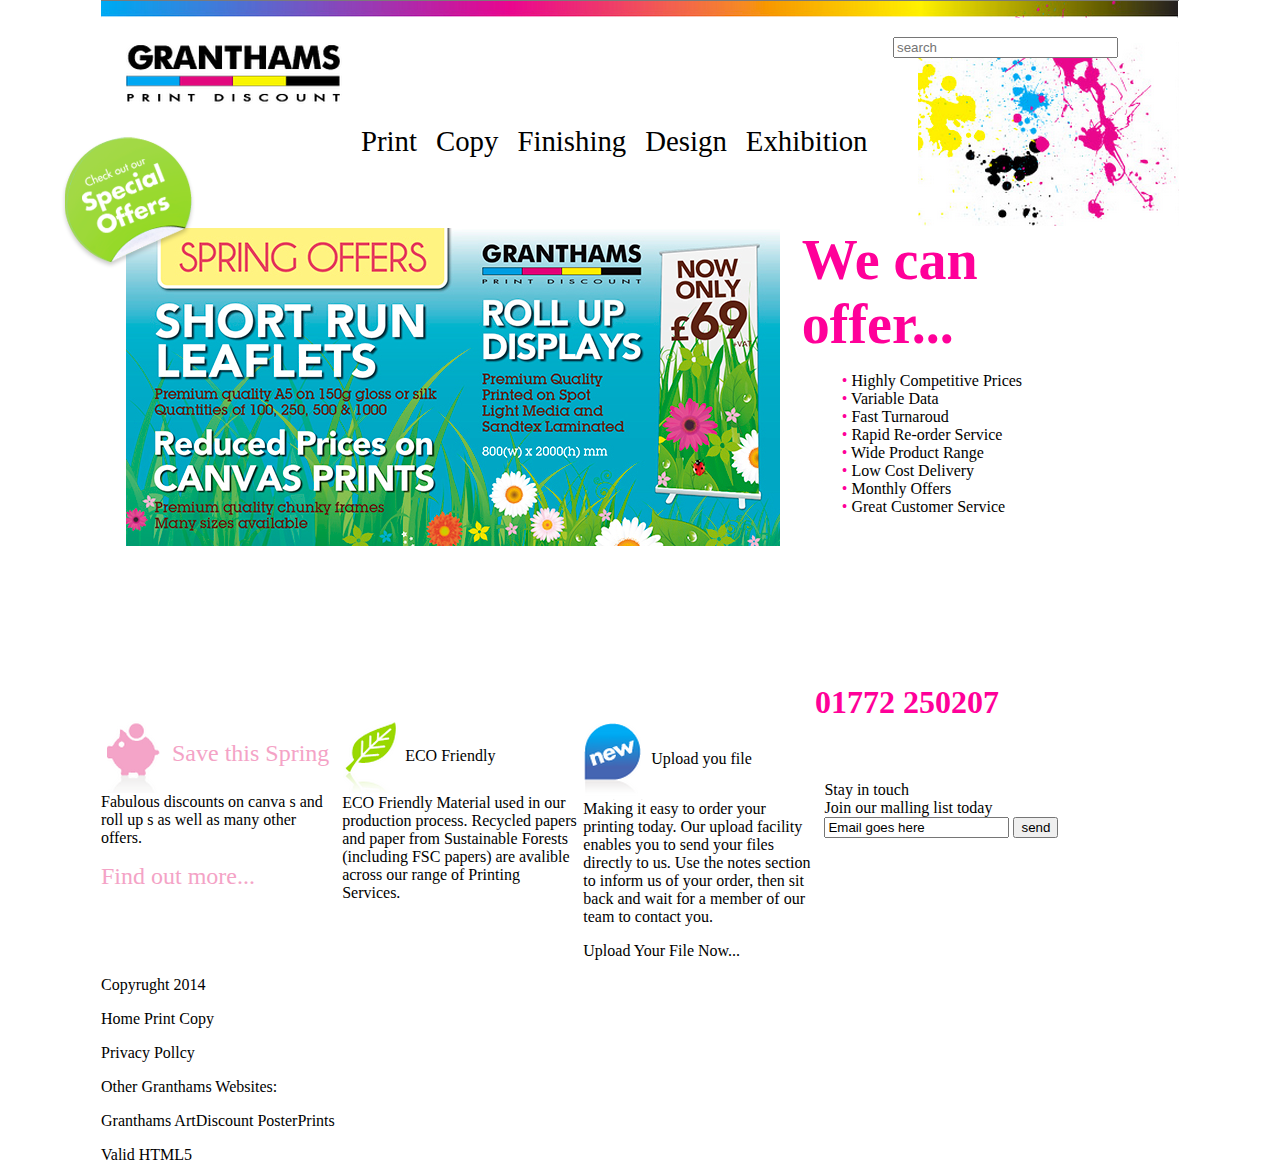
<file: css02/index.html>
<!DOCTYPE HTML>
<HTML LANG = "ES">
	<HEAD>
		<META CHARSET = "UTF-8">
			<TITLE>Practica 02 CSS3</TITLE>
			<!-- <LINK REL "stylesheet" HREF="css/estilos.css"> -->
			<link rel="stylesheet" type="text/css" href="css/estilos.css">
	</HEAD>
	<BODY>
		<HEADER>
			<IMG SRC = "img/banner.png" ALT = "">
				<IMG SRC="img/granthams.png" ID = "granthams" ALT = "">
					<IMG SRC="img/paint.png" ID = "paint" ALT = "">
						<INPUT TYPE = "SEARCH" PLACEHOLDER = "search" SIZE = 25>
							<NAV>
								<UL>
									<LI>Print</LI>
									<LI>Copy</LI>
									<LI>Finishing</LI>
									<LI>Design</LI>
									<LI>Exhibition</LI>
								</UL>
							</NAV>
		</HEADER>
		<SECTION ID = "primerseccion">
			<ARTICLE ID = "seccion01aer01">
				<IMG SRC="img/slide.jpg" ALT="">
			</ARTICLE>
			<ARTICLE ID = "seccion01art02">
				<SPAN CLASS = "wecanoffer">We can offer...</SPAN>
				<UL>
					<LI>Highly Competitive Prices</LI>
					<LI>Variable Data</LI>
					<LI>Fast Turnaroud</LI>
					<LI>Rapid Re-order Service</LI>
					<LI>Wide Product Range</LI>
					<LI>Low Cost Delivery</LI>
					<LI>Monthly Offers</LI>
					<LI>Great Customer Service</LI>
				</UL>
			</ARTICLE>			
		</SECTION>
		<img src="img/bg_offer.png" id = "bgoffer" alt="">
		<SECTION ID = "segundaseccion">
			<ARTICLE>
				<SPAN CLASS="numerotelefono">01772 250207</SPAN>
			</ARTICLE>
		</SECTION>
		<SECTION ID = "terceraseccion">
			<ARTICLE>
				<IMG SRC="img/cerdito.png" ALT="">
					<SPAN CLASS ="colorrosa">Save this Spring </SPAN> <BR>
					Fabulous discounts on canva s and roll up s as well as many other offers. <P>
					<SPAN class="colorrosa">Find out more...</SPAN>
			</ARTICLE>
			<ARTICLE>
				<IMG SRC="img/hoja.png" ALT="">
					ECO Friendly <BR>
					ECO Friendly Material used in our production process. Recycled papers and paper from Sustainable Forests (including FSC papers) are avalible across our range of Printing Services.
			</ARTICLE>
			<ARTICLE>
				<IMG SRC = "img/new.png" ALT = "">
					Upload you file <BR>
					Making it easy to order your printing today. Our upload facility enables you to send your files directly to us. Use the notes section to inform us of your order, then sit back and wait for a member of our team to contact you. <P>
					Upload Your File Now...
			</ARTICLE>
			<ARTICLE ID = "mallinglist">
				<SPAN>Stay in touch</SPAN> <BR>
				Join our malling list today
				<INPUT TYPE="text" VALUE="Email goes here">
					<INPUT TYPE="button" VALUE="send">
			</ARTICLE>
		</SECTION>
		<SECTION>
			<ARTICLE>
				Copyrught 2014 <P>
				Home Print Copy <P>
				Privacy Pollcy
			</ARTICLE>
			<ARTICLE>
				Other Granthams Websites: <P>
				Granthams ArtDiscount PosterPrints
			</ARTICLE>
			<ARTICLE>
				Valid HTML5
			</ARTICLE>
		</SECTION>
	</BODY>
</HTML>
</file>
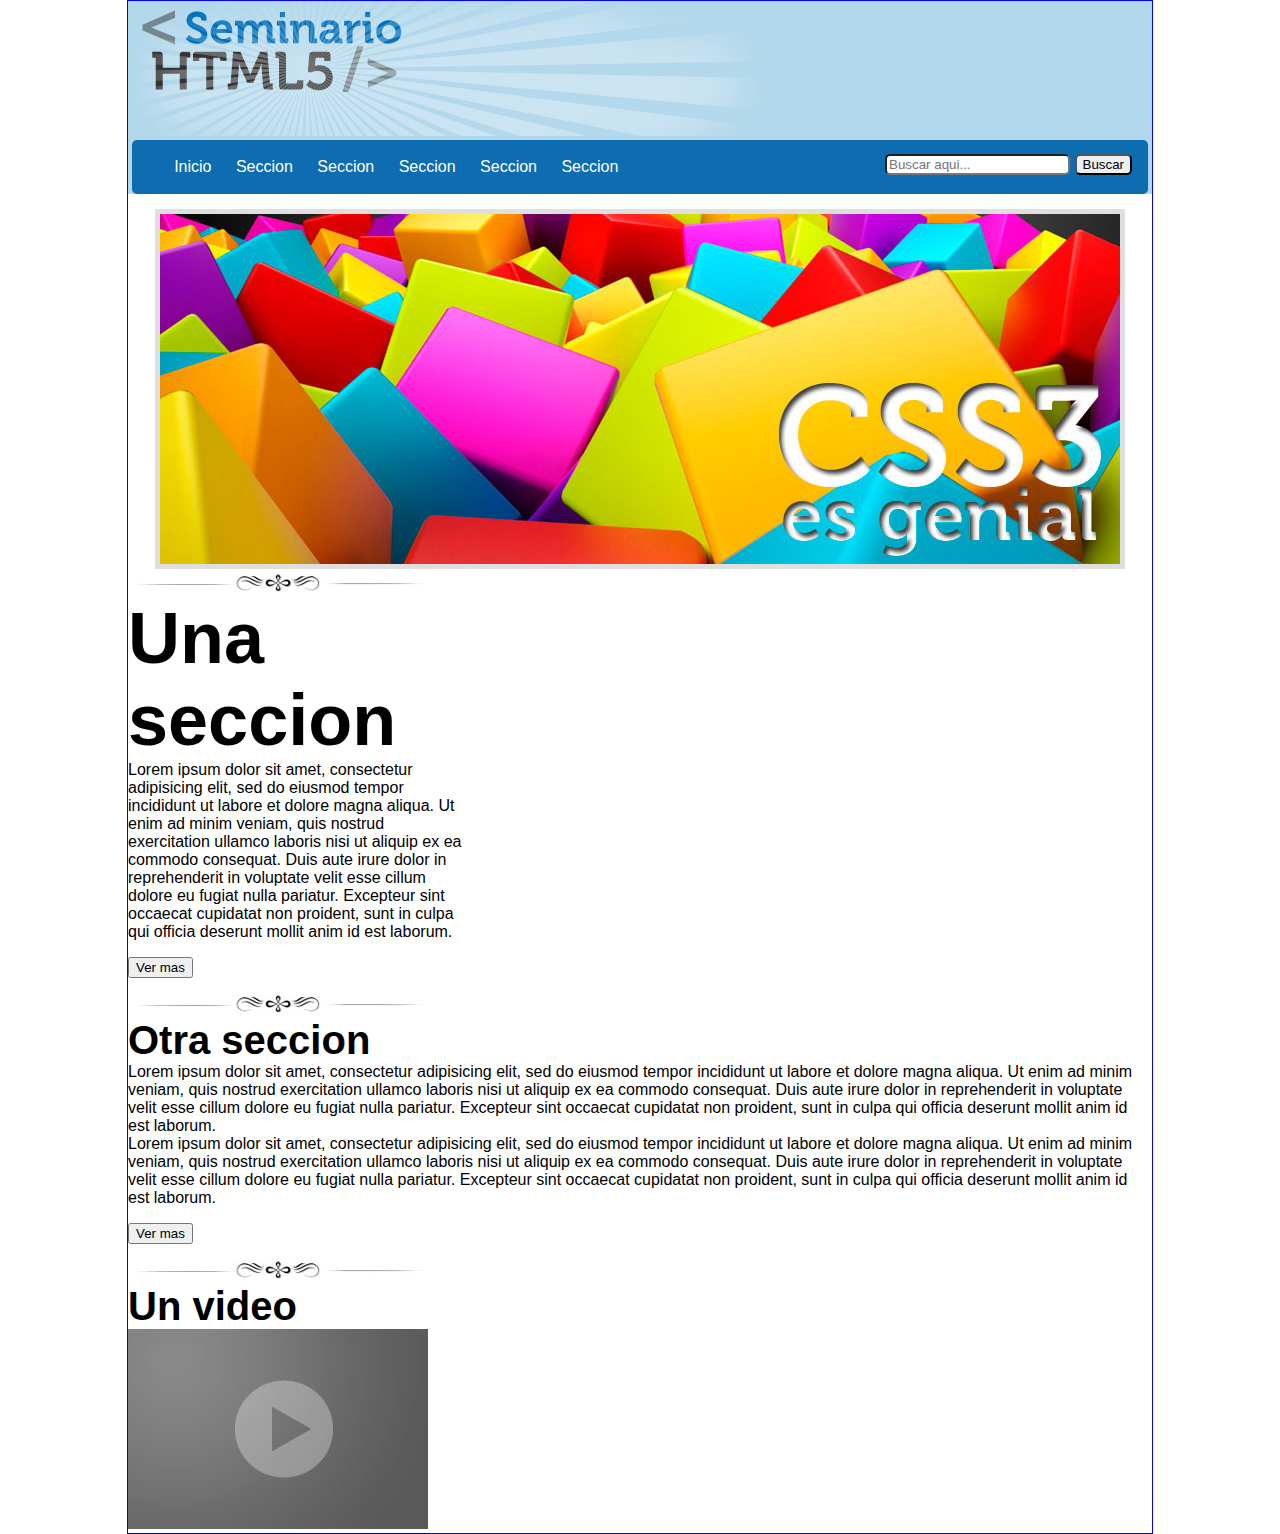
<file: practica01css/index.html>
<!DOCTYPE html>
<HTML LANG = "ES">
	<HEAD>
		<META CHARSET = "UTF-8">
			<TITLE>Practica 01 CSS3</TITLE>
			<link rel="stylesheet" type="text/css" href="css/estilos.css">
	</HEAD>
	<BODY>
		<HEADER>
			<IMG SRC = "img/resplandor.png" ALT = "">
			<IMG ID = "logo" SRC= "img/logo.png" ALT = "">
				<NAV>
					<UL>
						<LI>Inicio</LI>
						<LI>Seccion</LI>
						<LI>Seccion</LI>
						<LI>Seccion</LI>
						<LI>Seccion</LI>
						<LI>Seccion</LI>
					</UL>
				</NAV>
				<FORM ACTION = "">
					<INPUT TYPE = "search" PLACEHOLDER = "Buscar aqui...">
						<INPUT TYPE = "button" VALUE = "Buscar">
				</FORM>
		</HEADER>
		<SECTION ID = "seccion01">
			<ARTICLE>
			<IMG SRC = "img/slide2.jpg" ALT = "">
				</ARTICLE>
		</SECTION>
		<SECTION ID = "seccion02">
			<ARTICLE>
					<IMG SRC = "img/separador.jpg" ALT = ""> <BR>
					<SPAN CLASS = "unaSeccion">Una seccion</SPAN> <BR>
					Lorem ipsum dolor sit amet, consectetur adipisicing elit, sed do eiusmod
					tempor incididunt ut labore et dolore magna aliqua. Ut enim ad minim veniam,
					quis nostrud exercitation ullamco laboris nisi ut aliquip ex ea commodo
					consequat. Duis aute irure dolor in reprehenderit in voluptate velit esse
					cillum dolore eu fugiat nulla pariatur. Excepteur sint occaecat cupidatat non
					proident, sunt in culpa qui officia deserunt mollit anim id est laborum.
					<P> <INPUT TYPE = "button" VALUE = "Ver mas">
			</ARTICLE>
		</SECTION>
				<SECTION>
			<ARTICLE>
					<IMG SRC = "img/separador.jpg" ALT = ""> <BR>
					<SPAN CLASS = "otraSeccion">Otra seccion</SPAN> <BR>
					Lorem ipsum dolor sit amet, consectetur adipisicing elit, sed do eiusmod
					tempor incididunt ut labore et dolore magna aliqua. Ut enim ad minim veniam,
					quis nostrud exercitation ullamco laboris nisi ut aliquip ex ea commodo
					consequat. Duis aute irure dolor in reprehenderit in voluptate velit esse
					cillum dolore eu fugiat nulla pariatur. Excepteur sint occaecat cupidatat non
					proident, sunt in culpa qui officia deserunt mollit anim id est laborum.
					<BR>
					Lorem ipsum dolor sit amet, consectetur adipisicing elit, sed do eiusmod
					tempor incididunt ut labore et dolore magna aliqua. Ut enim ad minim veniam,
					quis nostrud exercitation ullamco laboris nisi ut aliquip ex ea commodo
					consequat. Duis aute irure dolor in reprehenderit in voluptate velit esse
					cillum dolore eu fugiat nulla pariatur. Excepteur sint occaecat cupidatat non
					proident, sunt in culpa qui officia deserunt mollit anim id est laborum.
					<P> <INPUT TYPE = "button" VALUE = "Ver mas">
			</ARTICLE>
		</SECTION>
		<SECTION>
			<ARTICLE>
					<IMG SRC = "img/separador.jpg" ALT = ""> <BR>
					<SPAN class = "otraSeccion">Un video</SPAN> <BR>
					<IMG SRC = "img/video.jpg">
			</ARTICLE>
		</SECTION>
	</BODY>
</HTML>
</file>
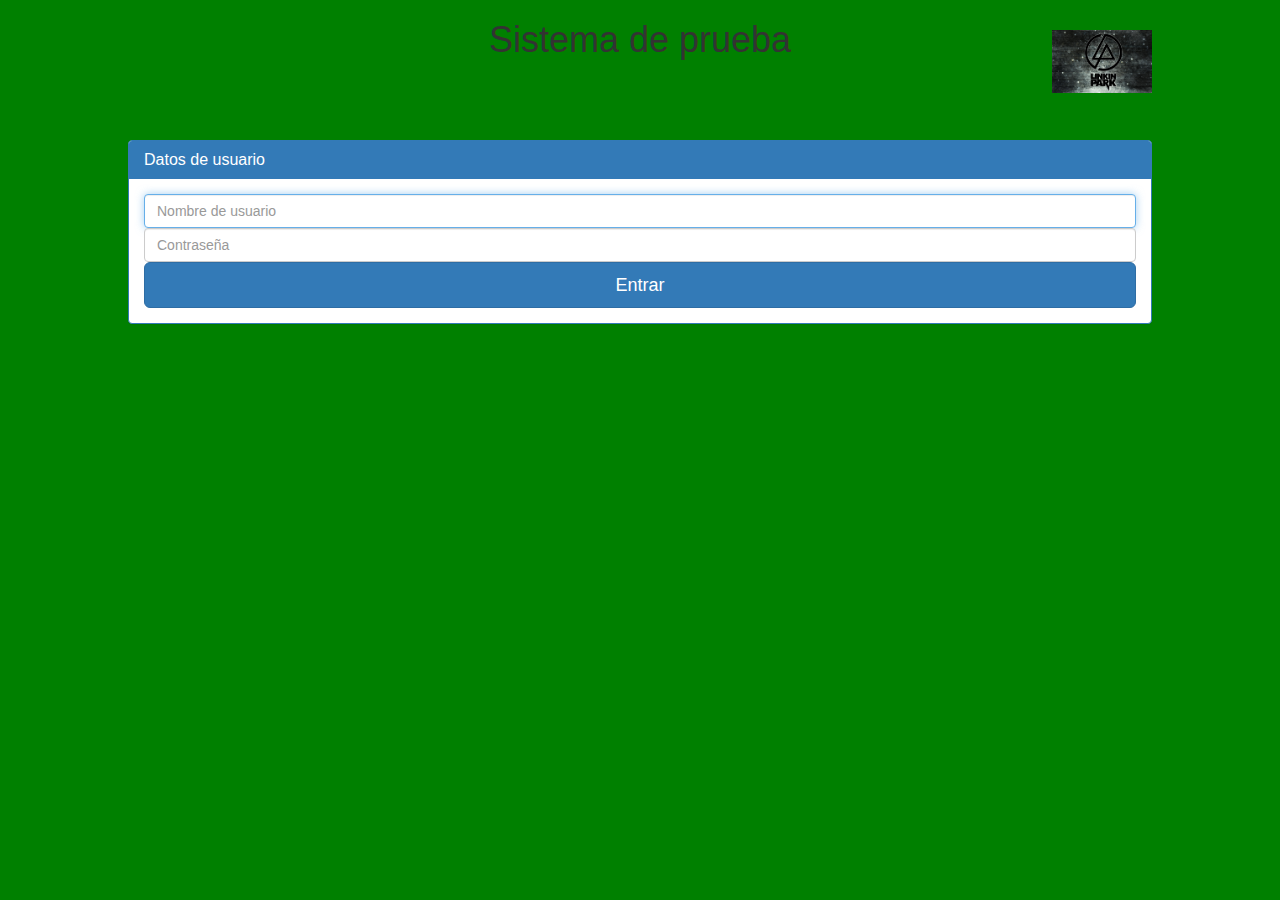
<file: usuarios/index.html>
<!DOCTYPE html>
<html lang="es">
<head>
	<meta charset="UTF-8">
	<title>Sistema de prueba</title>	
	<link rel="stylesheet" href="https://maxcdn.bootstrapcdn.com/bootstrap/3.3.7/css/bootstrap.min.css" integrity="sha384-BVYiiSIFeK1dGmJRAkycuHAHRg32OmUcww7on3RYdg4Va+PmSTsz/K68vbdEjh4u" crossorigin="anonymous">	
	<script src="http://code.jquery.com/jquery-1.10.1.min.js"></script>
	<script src="js/eventos.js"></script>  
	<link rel="stylesheet" href="css/estilos.css">
</head>
<body>
	<header>
		<h1>Sistema de prueba</h1>
		<img src="imagenes/logo.jpg" alt="">
		<nav>
			<ul>
				<li>
					<button class="btn btn-default">
						<span class="glyphicon glyphicon-home" aria-hidden="true"></span>
						Inicio
					</button>
				</li>
				<li>
					<button class="btn btn-primary" id="btnAlta">
						<span class="glyphicon glyphicon-ok" aria-hidden="true" id="btnAlta"></span>
						Alta
					</button>
				</li>
				<li>
					<button class="btn btn-danger">
						<span class="glyphicon glyphicon-remove" aria-hidden="true" id="btnBaja"></span>
						Baja
					</button>
				</li>
				<li>
					<button class="btn btn-warning">
						<span class="glyphicon glyphicon-th-list" aria-hidden="true"></span>
						Cambio
					</button>
				</li>
				<li>
					<button class="btn btn-info">
						<span class="glyphicon glyphicon-list-alt" aria-hidden="true"></span>
						Consulta
					</button>
				</li>
			</ul>
		</nav>
	</header>
	<section id="entradaUsuario">
		<article>
			<div class="panel panel-primary">
			  <div class="panel-heading">
			    <h3 class="panel-title">Datos de usuario</h3>
			  </div>
			  <div class="panel-body">
			    <input type="text" id="txtUsuario" class="form-control" placeholder="Nombre de usuario" autofocus>
			    <input type="password" id="txtClave" class="form-control" placeholder="Contraseña">
			    <button id="btnValidaUsuario" class="btn btn-primary btn-lg btn-block">
			    	Entrar
			    </button>
			  </div>
			</div>
		</article>
	</section>
	<main>
		<article id="artAltaUsuarios">
			<h2>Alta de usuarios</h2>
			<input type="text" id="txtUsuarioNombre" placeholder="Usuario" class="form-control">
			<input type="text" id="txtNombre" placeholder="Nombre" class="form-control">
			<input type="password" id="txtClaveNombre" placeholder="Clave" class="form-control">
			<select name="txtTipo" id="txtTipo" class="form-control">
				<option value="ninguno">Seleccione una opción</option>
				<option value="administrador">Administrador</option>
				<option value="invitado">Invitado</option>
				<option value="colado">Colado</option>
			</select>
			<button class="btn btn-success btn-lg btn-block" id="btnGuardaUsuario">
				Guardar
			</button>
			<button class="btn btn-danger btn-lg btn-block" id="btnBajaUsuario">
				Baja
			</button>
			<button class="btn btn-warning btn-lg btn-block" id="btnCambioUsuario">
				Cambio
			</button>
		</article>
	</main>
</body>
</html>
</file>
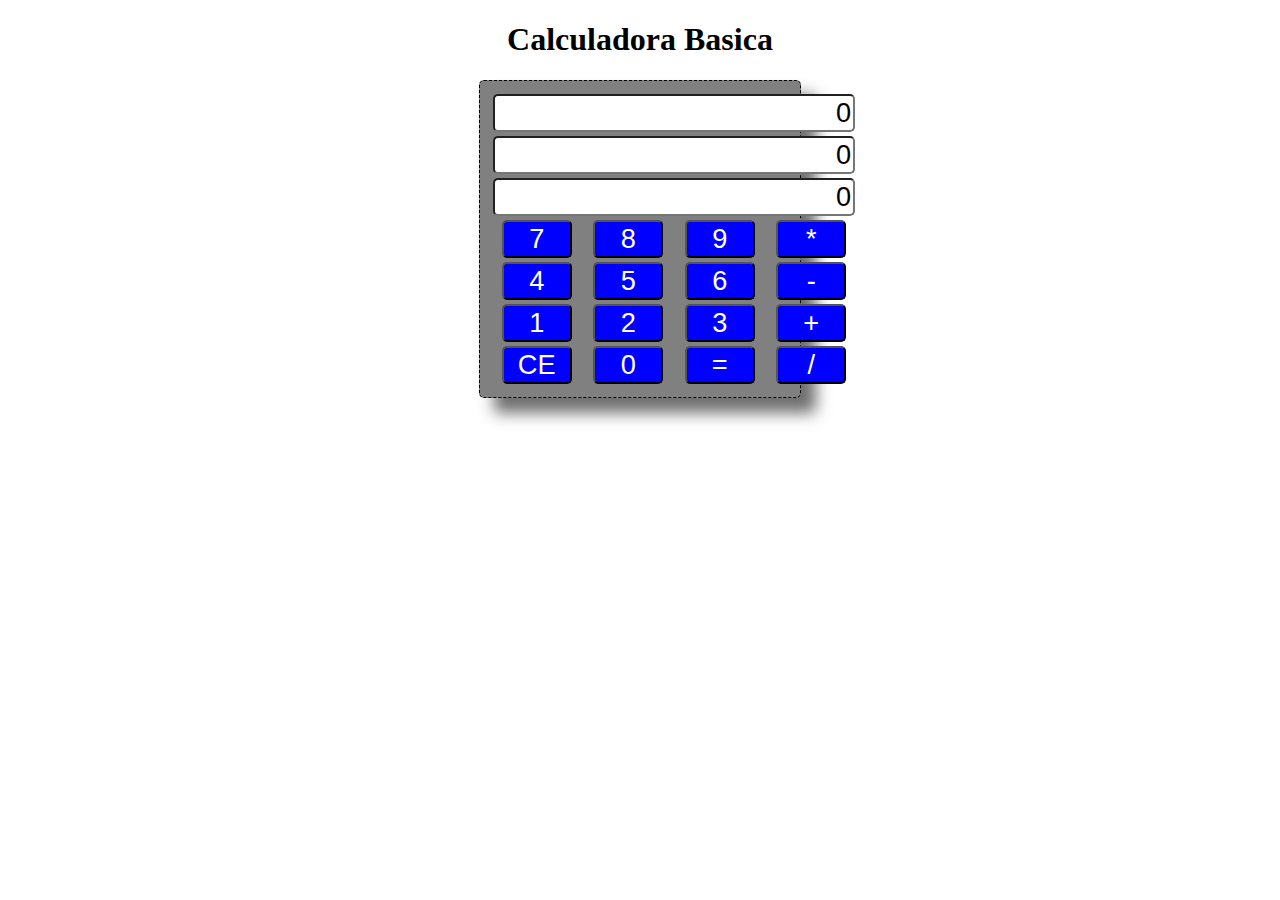
<file: calculadora.html>
<!DOCTYPE html>
<html lang = "es">
<head>
	<meta charset="UTF-8">
	<title>Calculadora Basica</title>
	<link rel="stylesheet" type="text/css" href="css/estiloscalculadora.css">
	<script src="js/calculadora.js"></script>
</head>
<body>
	<H1>Calculadora Basica</H1>
	<FORM ACTION="#" name="calculadora" ID="calculadora">
		<TABLE>
			<TR>
				<TD colspan=4>
					<INPUT TYPE="text" size=20 value=0 name="operando1">
				</TD>
			</TR>
			<TR>
				<TD colspan=4>
					<INPUT TYPE="text" size=20 value=0 name="operando2">
				</TD>
			</TR>
			<TR>
				<TD colspan=4>
					<INPUT TYPE="text" size=20 value=0 name="resultado">
				</TD>
			</TR>
			<TR>
				<TD>
					<INPUT TYPE="button" value="7" onclick="numeros(this.value);">
				</TD>
				<TD>
					<INPUT TYPE="button" value="8" onclick="numeros(this.value);">
				</TD>
				<TD>
					<INPUT TYPE="button" value="9" onclick="numeros(this.value);">
				</TD>
				<TD>
					<INPUT TYPE="button" value="*" onclick="operadores(this.value);">
				</TD>
			</TR>
			<TR>
				<TD>
					<INPUT TYPE="button" value="4" onclick="numeros(this.value);">
				</TD>
				<TD>
					<INPUT TYPE="button" value="5" onclick="numeros(this.value);">
				</TD>
				<TD>
					<INPUT TYPE="button" value="6" onclick="numeros(this.value);">
				</TD>
				<TD>
					<INPUT TYPE="button" value="-" onclick="operadores(this.value);">
				</TD>
			</TR>
			<TR>
				<TD>
					<INPUT TYPE="button" value="1" onclick="numeros(this.value);">
				</TD>
				<TD>
					<INPUT TYPE="button" value="2" onclick="numeros(this.value);">
				</TD>
				<TD>
					<INPUT TYPE="button" value="3" onclick="numeros(this.value);">
				</TD>
				<TD>
					<INPUT TYPE="button" value="+" onclick="operadores(this.value);">
				</TD>
			</TR>
			<TR>
				<TD>
					<INPUT TYPE="button" value="CE" onclick="limpiar();">
				</TD>
				<TD>
					<INPUT TYPE="button" value="0" onclick="numeros(this.value);">
				</TD>
				<TD>
					<INPUT TYPE="button" value="=" onclick="igual();">
				</TD>
				<TD>
					<INPUT TYPE="button" value="/" onclick="operadores(this.value);">
				</TD>
			</TR>
		</TABLE>
	</FORM>
</body>
</html>
</file>
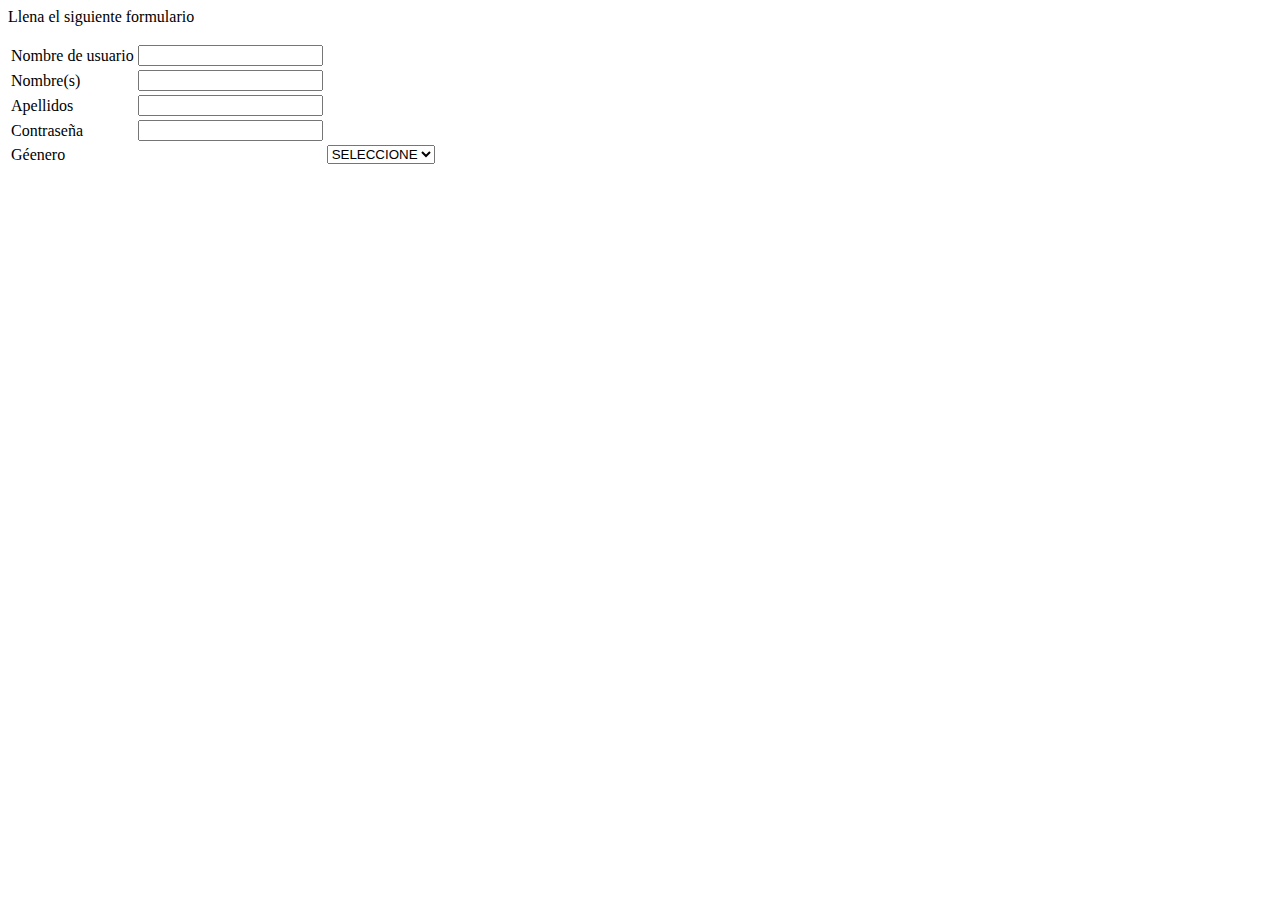
<file: Fotmularios.html>
<html>
<head>
<title>Formularios en HTML</title>
</head>
<BODY>Llena el siguiente formulario</BODY>
<P>
	<FORM ACTION = "Ejemplo.html" METHOD = "Get">

		<TABLE>

			<TR>
				<TD>Nombre de usuario</TD>
				<TD><INPUT TYPE = "text" NAME = "txtNombre"></TD>
			</TR>

			<TR>
				<TD>Nombre(s)</TD>
				<TD><INPUT TYPE = "text" NAME = "txtNombres"></TD>
			</TR>

			<TR>
				<TD>Apellidos</TD>
				<TD><INPUT TYPE = "text" NAME = "txtNombre"></TD>
			</TR>

			<TR>
				<TD>Contrase&ntilde;a</TD>
				<TD><INPUT TYPE = "password" NAME = "txtClave"></TD>
			</TR>

			<TR>
				<TD>G&eacute;enero<TD>
				<TD>
					<SELECT>
						<OPTION VALUES = "S">SELECCIONE</OPTION>
						<OPTION VALUES = "M">MASCULINO</OPTION>
						<OPTION VALUES = "F">FEMENINO</OPTION>
					</SELECT>
				</TD>
			</TR>

			<TR>

			</TR>

		</TABLE>


	</FORM>


</html>
</file>
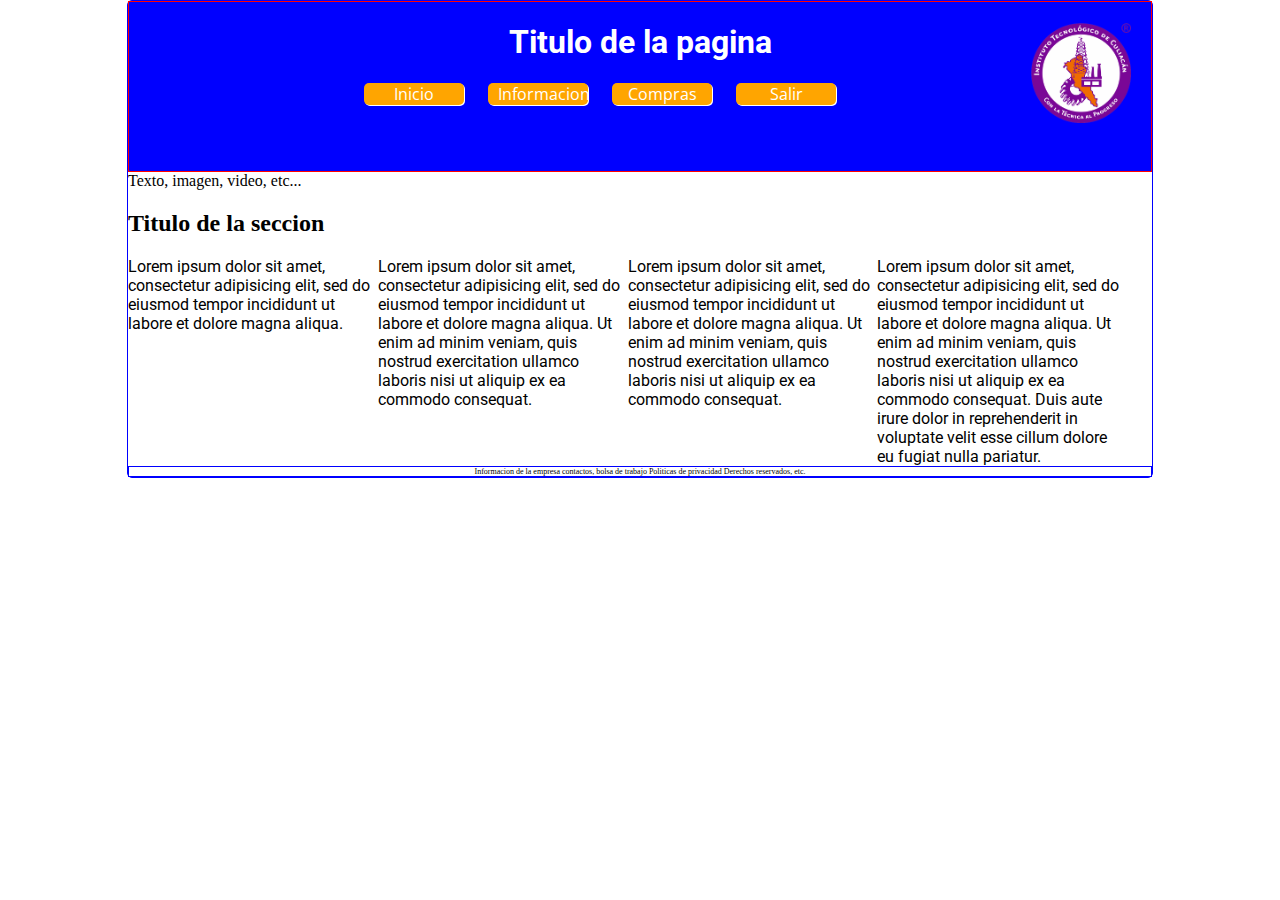
<file: PrimerHTML5.html>
<!DOCTYPE html>
<html lang = "en">
<head>
	<meta charset = "UTF-8">
	<title>HTML5</title>
		<link rel="stylesheet" type="text/css" href="css/estilos.css">
		<link href="https://fonts.googleapis.com/css?family=Open+Sans|Roboto" rel="stylesheet">
</head>
<body>
	<HEADER>
		<H1>Titulo de la pagina</H1>
		<IMG SRC="img/logoitc.png">
		<NAV>
			<UL>
				<LI>Inicio</LI>
				<LI>Informacion</LI>
				<LI>Compras</LI>
				<LI>Salir</LI>
			</UL>
		</NAV>
	</HEADER>
	<SECTION>
		Texto, imagen, video, etc...
	</SECTION>
	<MAIN>
	<SECTION>
		<H2>Titulo de la seccion</H2>
		<ARTICLE>
		Lorem ipsum dolor sit amet, consectetur adipisicing elit, sed do eiusmod
		tempor incididunt ut labore et dolore magna aliqua.
		</ARTICLE>
		<ARTICLE>
		Lorem ipsum dolor sit amet, consectetur adipisicing elit, sed do eiusmod
		tempor incididunt ut labore et dolore magna aliqua. Ut enim ad minim veniam,
		quis nostrud exercitation ullamco laboris nisi ut aliquip ex ea commodo
		consequat.
		</ARTICLE>
		
		<ARTICLE>
		Lorem ipsum dolor sit amet, consectetur adipisicing elit, sed do eiusmod
		tempor incididunt ut labore et dolore magna aliqua. Ut enim ad minim veniam,
		quis nostrud exercitation ullamco laboris nisi ut aliquip ex ea commodo
		consequat.
	  	</ARTICLE>
		<ARTICLE>
		Lorem ipsum dolor sit amet, consectetur adipisicing elit, sed do eiusmod
		tempor incididunt ut labore et dolore magna aliqua. Ut enim ad minim veniam,
		quis nostrud exercitation ullamco laboris nisi ut aliquip ex ea commodo
		consequat. Duis aute irure dolor in reprehenderit in voluptate velit esse
		cillum dolore eu fugiat nulla pariatur.
		</ARTICLE>
	</SECTION>
	</MAIN>
	<FOOTER>
		Informacion de la empresa
		contactos, bolsa de trabajo Politicas de privacidad
		Derechos reservados, etc.
</body>
</html>
</file>
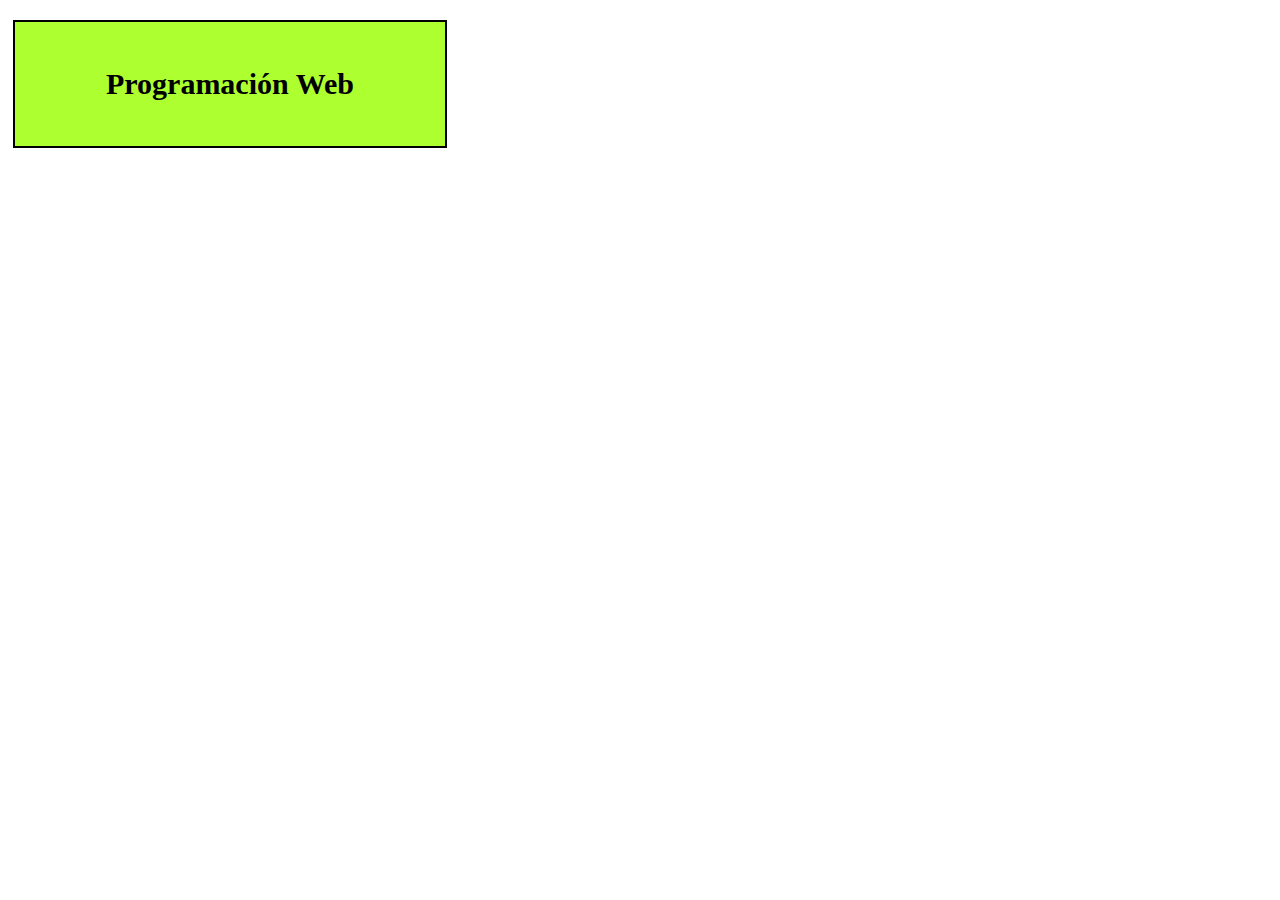
<file: transformaciones.html>
<!DOCTYPE html>
<html lang = "es">
<head>
	<meta charset = "UTF-8">
	<TITLE></TITLE>
	<LINK REL = "stylesheet" TYPE="text/css" HREF = "css/estilostransforma.css">
</head>
<BODY>
	<ARTICLE>
		<P>Programaci&oacute;n Web</P>
	</ARTICLE>
</BODY>
<HTML/>
</file>
<file: css02/css/estilos.css>
body
{
	font-size: 16px; /* 1em */
	margin: 0 auto;
	max-width: 1078px; /* Desicion de la empresa */
	min-width: 1078px;
}

header input
{
	float: right;
	margin-right: -200px;
	margin-top: 15px;
	position: relative;
}

header nav
{
	margin-left: 220px;
}

header nav ul li
{
	border-bottom: gray;
	display: inline-block;
	font-size: 1.8em;
	margin-right: 15px;
	/* text-decoration: underline; */ 
}

#bgoffer
{
	position: relative;
	/* position: fixed; */
	/* position: absolute; */
	left: -40px;
	top: -410px;

	/* Podemos usar los atributos left, right, top */
}

#granthams /* Logo de la empresa*/
{
	margin-top: 20px;
	margin-left: 25px;
}

#mallinglist
{
	padding-top: 60px;
}

#paint
{
	float: right;
	margin-top: 20px;
}

#primerseccion
{
	height: 317.99px;
	margin-top: 70px;
}

#primerseccion article
{
	display: inline-block;
	margin-left: 25px;
	vertical-align: top;
}

#segundaseccion article
{
	padding-right: 180px;
	text-align: right;
}

#seccion01aer01
{
	width: 60%;
}

#seccion01art02
{
	width: 30%;
}

#seccion01art02 ul
{
	list-style: none;
}

#seccion01art02 ul li:before
{
	content: "• ";
	color: #FF0099;
}

#terceraseccion article
{
	display: inline-block;
	vertical-align: top;
	width: 22%;
}

#terceraseccion article img
{
	vertical-align: middle;
}

.colorazul
{
	color: #16BEF8;
}
.colorrosa
{
	color: #F4A3C6;
}

.colorverde
{
	color: #A6DE47
}

.numerotelefono
{
	color: #FF0099;
	font-size: 2em;
	font-weight: bold;
}

.colorazul, .colorrosa, .colorverde
{
	font-size: 1.5em;
	font-weight bold;
}

.wecanoffer
{
	color: #FF0099;
	font-size: 3.5em;
	font-weight: bold;
}
</file>
<file: practica01css/css/estilos.css>
body
{
	border: 1px solid blue;
	font-family: arial;
	font-size: 16px; /* 1em */
	margin: 0px auto;
	max-width: 1024px; /* Ancho de la pantalla */
}

form
{
	float: right;
	margin: -40px 20px 0px 0px;
}

form input /* Para el boton y la caja del texto */
{
	border-radius: 5px;
}

form input [type = "button"]
{
	background: green;
	border: 0px;
	color: white;

}

header
{
	background: #B3D8EB; /* Color de fondo */
}

header nav
{
	background: #0E6CB0;
	border-radius: 5px;
	margin: 0px auto;
	padding: 2px 0px 2px 2px;
	width: 99%;
}

header nav ul li
{
	color: white;
	display: inline-block;
	margin: 0px 20px 0px 0px;
}

#logo
{
	float: left; /* Rompe el moodelo de caja */
	margin: -150px 0px 0px 0px;
}

#seccion01 article
{
	text-align: center;
}

#seccion01 article img
{
	border: 5px solid rgba(150, 150, 150, 0.3);
	margin: 15px 0px 0px 0px;
}

#seccion02
{
	margin: 0 auto;
}

#seccion02 article
{
	display: inline-block;
	vertical-align: top;
	width: 32.8%;
}

.otraSeccion, .unaSeccion
{
	font-family: arial;
	font-weight: bold;
}

.otraSeccion
{
	font-size: 2.5em;
}

.unaSeccion
{
	font-size: 4.5em; /* Tamaño de la letra */
}
</file>
<file: usuarios/css/estilos.css>
body
{
	background: green;
	margin: 0 auto;
	max-width: 1024px;
}

header
{
	margin-bottom: 80px;
	text-align: center;
}

header img /* Logo */
{
	float: right;
	margin-top: -40px;
	width: 100px;
}

header nav
{
	display: none;
}
header nav ul li
{
	margin-right: 10px;
	display: inline-block;
}

main article
/* #artAltaUsuarios */
{
	display: none;
	margin: 0 auto;
	width: 250px;
}

#entradausuario
{
	margin: 0 auto;
	width: 350px;
}
</file>
<file: css/estiloscalculadora.css>
body
{
	font-size: 1em;
	margin: 0 auto;
	max-width: 1024px;
	text-align: center;
}

form
{
	background: gray;
	border: 1px dashed black;
	border-radius: 5px;
	box-shadow: 15px 15px 15px rgba(50,50,50,.7);
	margin: 0 auto;
	padding: 10px;
	width: 300px;
}

form input
{
	border-radius: 5px;
	font-size: 1.7em;
}

form input[type="button"]
{
	background: blue;
	color: white;
	width: 70px;
}

form input[type="text"]
{
	text-align: right;
}
</file>
<file: css/estilos.css>
/* Selectores */
/* 0.- Directivas @ */
/* 1.- Estiquetas */
/* 2.- Identificadores */
/* 3.- Clases */

@font-family
{
	/* Nombre de la fuente */
	font-family: 'Coming Soon';
	/* En donde esta el archivo? */
	src: url ('fuentes/Coming_Soom/ComingSoon.ttf');
}

body /* Selector - Etiquetas */
{
	/* ATRIBUTO:VALOR; */
	border: 1px solid blue;
	border-radius: 5px;
	font-size: 16px; /* Tamaño de la fuente estandar */
	margin: 0px auto;
	max-width: 1024px;
}

header
{
	background: blue; /* Fondo */
	border: 1px solid red;
	color: white; /* Letra */
	/*padding: 0px 0px 10px 0px;*/
	text-align: center; /* Alineacion del texto */
}

header H1
{
	font-family: 'Roboto'; /* Agregamos la fuente al h1 */
}

header img
{
	float: right;
	margin: -60px 20px 0px 0px;
	width: 100px; /* Ancho de la imagen */
}

header nav ul li
{
	/* border: 1px solid yellow; */
	background: orange;
	border-radius: 5px;
	box-shadow: 1px 1px;
	display: inline-block; /* Rompe el modelo de caja */
	/* margin: 0px 10px; */ /* Separo las cajas */
	font-family: 'Open Sans';
	margin: 0px 10px 50px 10px;
	padding: 0px 10px; /* Agrando los botones */
	width: 80px; /* Ancho del boton */
}

header nav ul li:hover /* Mouse por encima */
{
	background: white; /* Color de fondo */
	color: orange; /* Color de la letra */
}

main section
{
	margin: 15px 0px 0px 0px;
}

main section article
{
	/* border: 1px solid red; */
	display: inline-block;
	font-family: 'Roboto'; /* Se agrega la fuente descargada */
	vertical-align: top;
	width: 24%;
}

footer
{
	border: 1px solid blue;
	font-size: 0.5em;
	text-align: center; /* Alineamos todo el texto */
}
</file>
<file: css/estilostransforma.css>
article
{
	background: greenyellow; /* Fondo */
	border: 2px solid black; /* Borde */
	color: black; /* Color de letra */ 
	margin: 20px 5px; /* Margen exterior */
	padding: 15px; /* Margen interior */
	text-align: center; /* Alineacion del texto */
	-moz-transition: all 5s linear;
	-ms-transition: all 5s linear;
	-o-transition: all 5s linear;
	-webkit-transition: all 5s linear;
	width: 400px; /* Ancho de la pagina */
}

article p
{
	font: 30px Tahoma; /* Tipo de letra */
	font-weight: bold; /* Negritas */
	width: 100%; /* Ancho del texto */
}

article:hover
{

	/* height: 400px; */
	/* width: 800px; */

	background: black;
	color: greenyellow;
	
	/* -moz-transform: translate(150px, 300px); */
	/* -ms-transform: translate(150px, 300px); */
	/* -o-transform: translate(150px, 300px); */
	/* -webkit-transform: translate(150px, 300px); */

	/* -moz-transform: translate(150px, 300px); */
	/* -ms-transform: rotate(180deg); */
	/* -o-transform: rotate(180deg); */
	/* -webkit-transform: rotate(180deg); */

	/* -moz-transform: scale(1.5); */
	/* -ms-transform: scale(1.5); */
	/* -o-transform: scale(1.5); */
	/* -webkit-transform: scale(1.5); */

	/* -moz-transform: skew(10deg, 10deg); */
	/* -ms-transform: skew(10deg, 10deg); */
	/* -o-transform: skew(10deg, 10deg); */
	/* -webkit-transform: skew(10deg, 10deg); */
	
	-moz-transform: translate(150px, 300px), translate(150px, 300px), scale(1.5), skew(10deg, 10deg);
	-moz-transform: translate(150px, 300px), translate(150px, 300px), scale(1.5), skew(10deg, 10deg);
	-moz-transform: translate(150px, 300px), translate(150px, 300px), scale(1.5), skew(10deg, 10deg);
	-moz-transform: translate(150px, 300px), translate(150px, 300px), scale(1.5), skew(10deg, 10deg);

}
</file>
